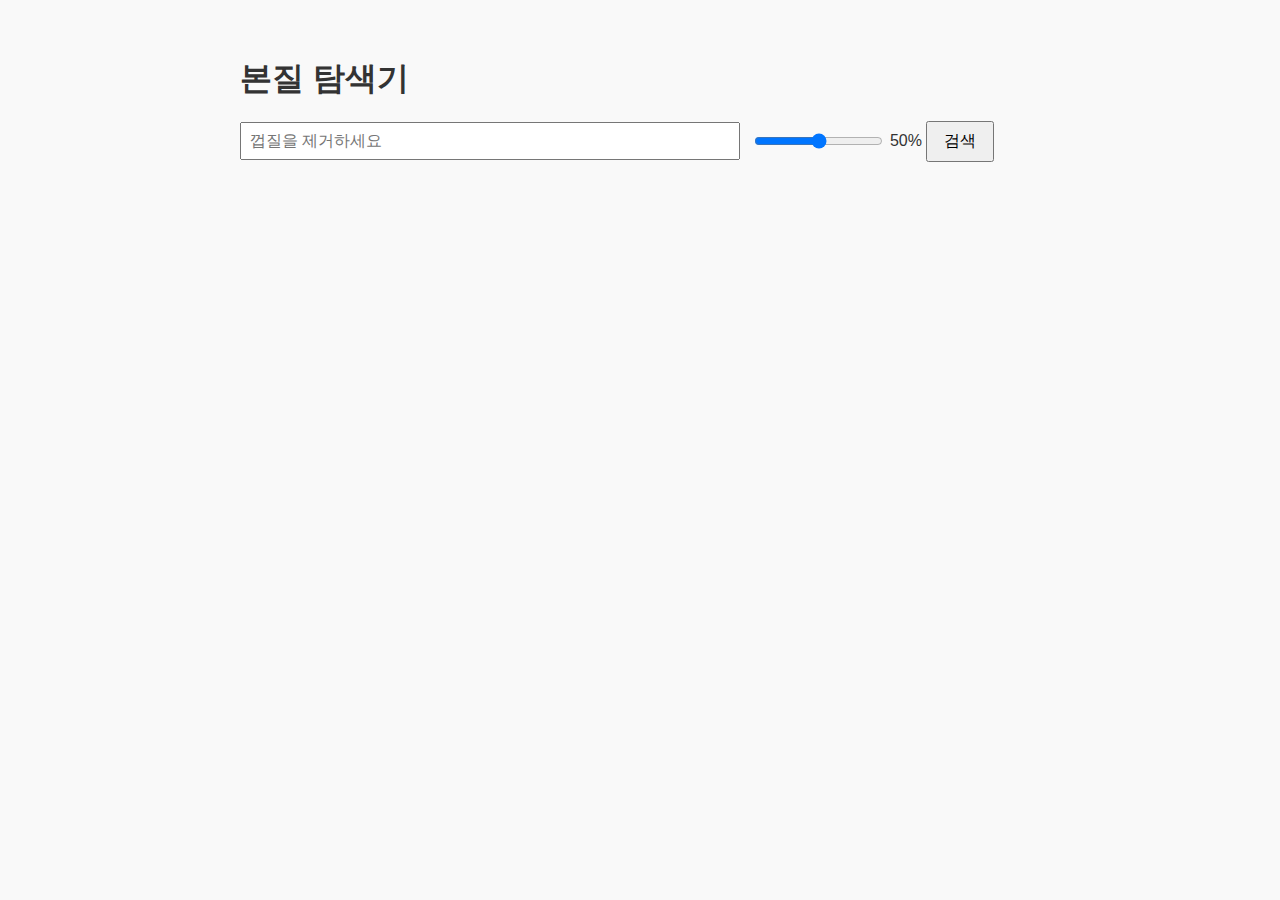
<file: VD1/index.html>
<!-- index.html -->
<!DOCTYPE html>
<html lang="ko">
  <head>
    <meta charset="UTF-8" />
    <meta name="viewport" content="width=device-width, initial-scale=1.0" />
    <title>정보 제거 백과 - 메인</title>
    <link rel="stylesheet" href="style.css" />
  </head>
  <body>
    <h1>본질 탐색기</h1>
    <form id="search-form">
      <input type="text" id="search-input" placeholder="껍질을 제거하세요" />
      <input type="range" id="reduction-slider" min="0" max="100" value="50" />
      <span id="reduction-value">50%</span>
      <button type="submit">검색</button>
    </form>

    <div id="archive"></div>

    <script src="index.js"></script>
  </body>
</html>
</file>
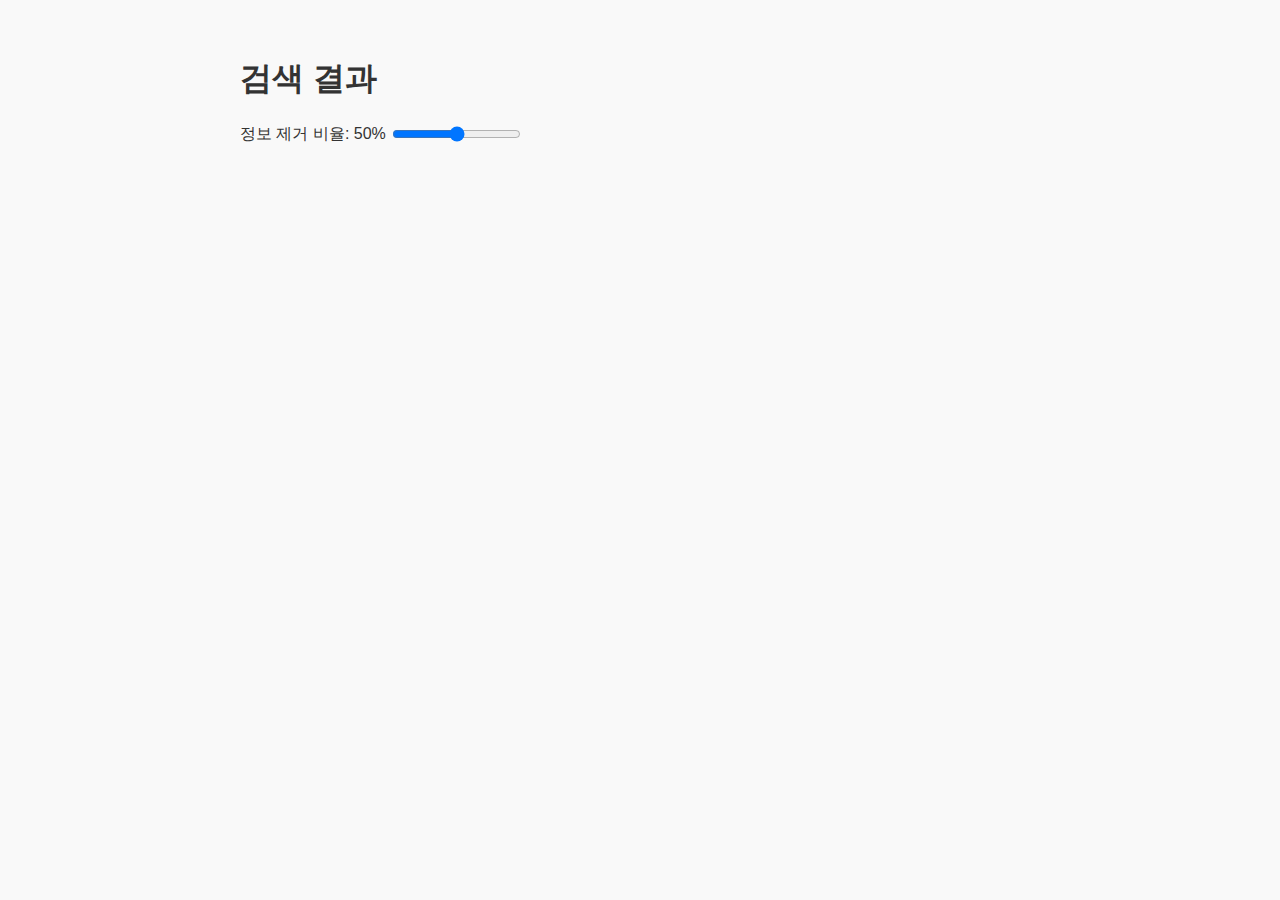
<file: VD1/result.html>
<!-- result.html -->
<!DOCTYPE html>
<html lang="ko">
  <head>
    <meta charset="UTF-8" />
    <meta name="viewport" content="width=device-width, initial-scale=1.0" />
    <title>정보 제거 결과</title>
    <link rel="stylesheet" href="style.css" />
  </head>
  <body>
    <h1>검색 결과</h1>
    <div id="result"></div>
    <label>정보 제거 비율: <span id="reduction-value">50</span>%</label>
    <input type="range" id="reduction-slider" min="0" max="100" value="50" />
    <script src="result.js"></script>
  </body>
</html>
</file>
<file: VD1/style.css>
/* style.css */
body {
  font-family: "Helvetica Neue", sans-serif;
  background-color: #f9f9f9;
  color: #333;
  line-height: 1.6;
  max-width: 800px;
  margin: 0 auto;
  padding: 2rem;
}

h1 {
  font-size: 2rem;
  margin-bottom: 1rem;
}

form {
  margin-bottom: 1.5rem;
}

input[type="text"] {
  padding: 0.5rem;
  font-size: 1rem;
  width: 60%;
  margin-right: 0.5rem;
}

input[type="range"] {
  vertical-align: middle;
}

button {
  padding: 0.5rem 1rem;
  font-size: 1rem;
  cursor: pointer;
}

#result img {
  max-width: 100%;
  margin: 1rem 0;
}

#result p {
  white-space: pre-line;
  margin: 1rem 0;
}

#archive {
  margin-top: 2rem;
}

#archive button {
  display: block;
  margin-bottom: 0.5rem;
  background: #fff;
  border: 1px solid #ccc;
  border-radius: 4px;
  padding: 0.5rem;
  text-align: left;
  width: 100%;
  box-shadow: 0 1px 3px rgba(0, 0, 0, 0.05);
}
</file>
